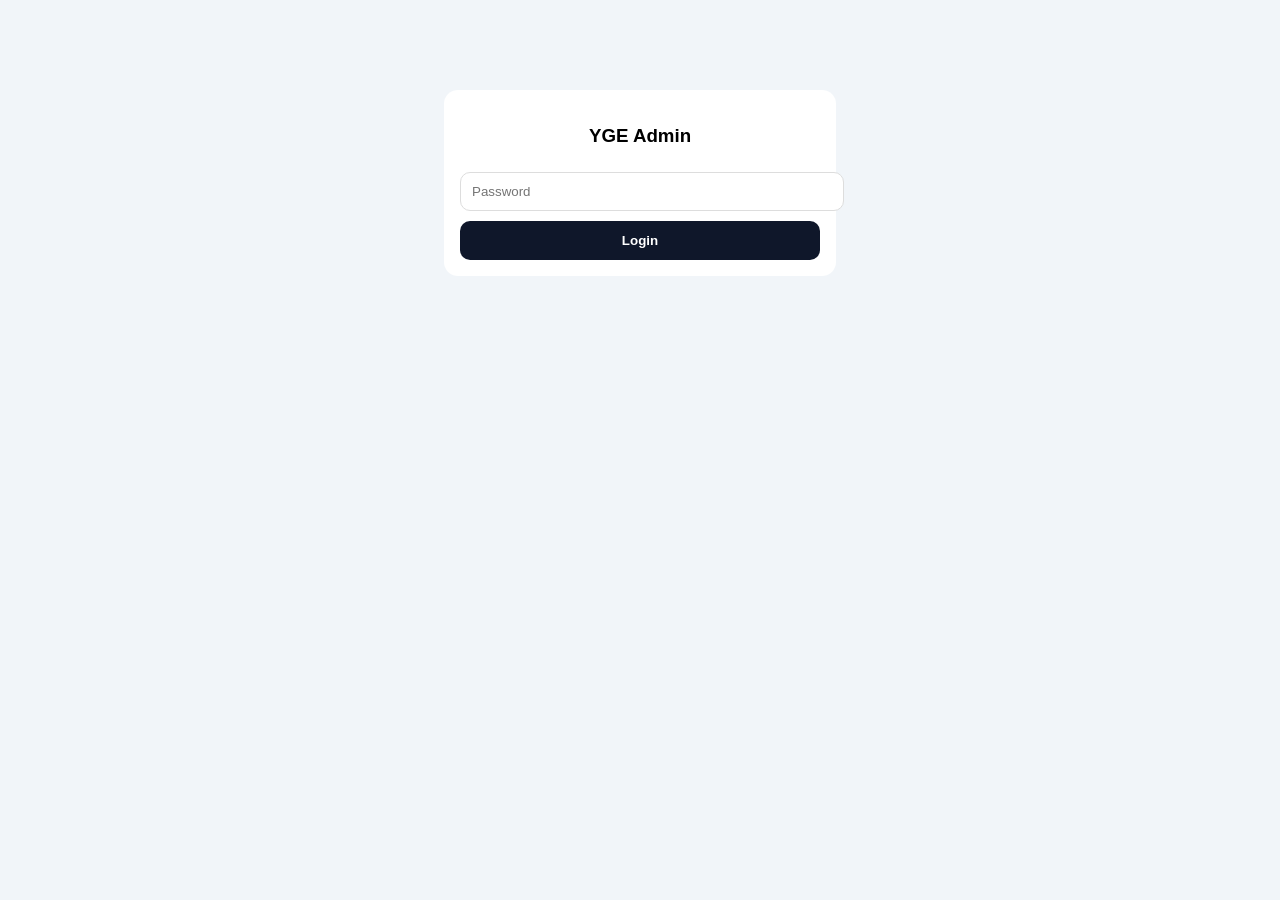
<file: admin.html>
<!DOCTYPE html>
<html>
<head>
<meta charset="UTF-8">
<meta name="viewport" content="width=device-width,initial-scale=1">
<title>YGE Admin</title>
<style>
body{background:#f1f5f9;font-family:Arial;padding:12px}
.card{background:#fff;padding:16px;border-radius:14px;margin-bottom:12px}
input,select,textarea{width:100%;padding:11px;margin-top:7px;border:1px solid #ddd;border-radius:10px}
button{width:100%;padding:12px;border:0;border-radius:10px;font-weight:700;margin-top:10px}
.save{background:#facc15} .copy{background:#0f172a;color:#fff}
</style>
</head>
<body>
<div id="loginBox" class="card" style="max-width:360px;margin:70px auto;text-align:center">
<h3>YGE Admin</h3>
<input type="password" id="pass" placeholder="Password">
<button style="background:#0f172a;color:#fff" onclick="login()">Login</button>
</div>
<div id="mainBox" style="display:none;max-width:650px;margin:0 auto">
<div class="card"><h3>Admin Connected ✅</h3></div>
<div class="card"><h4>Student</h4>
<select id="s_pos"><option>1st</option><option>2nd</option><option>3rd</option></select>
<input id="s_name" placeholder="Name"><input id="s_class" placeholder="Class"><input id="s_school" placeholder="School">
<button class="save" onclick="addS()">Save</button><div id="s_list"></div></div>
<div class="card"><h4>School</h4>
<select id="sc_pos"><option>1st</option><option>2nd</option><option>3rd</option></select>
<input id="sc_name" placeholder="School Name"><input id="sc_res" placeholder="Result">
<button class="save" onclick="addSc()">Save</button><div id="sc_list"></div></div>
<div class="card"><h4>News</h4>
<input type="date" id="n_date"><input id="n_title" placeholder="Title"><textarea id="n_text" placeholder="Detail"></textarea>
<button class="save" onclick="addN()">Save</button><div id="n_list"></div></div>
<div class="card" style="border:2px solid #000">
<h4>Copy Karke data.json me Paste Karein</h4>
<textarea id="finalCode" rows="14" style="font-size:11px;background:#0f172a;color:#4ade80"></textarea>
<button class="copy" onclick="navigator.clipboard.writeText(finalCode.value);alert('Copy ho gaya!')">📋 Copy</button>
</div></div>
<script>
const KEY='YGE_FINAL_DATA_V2';
let db=JSON.parse(localStorage.getItem(KEY)||'{"students":[],"schools":[],"news":[]}');
function login(){if(pass.value==='YGE2026'){loginBox.style.display='none';mainBox.style.display='block';load();}else alert('Wrong');}
async function load(){try{let r=await fetch('./data.json?v='+Date.now());if(r.ok){let j=await r.json();if(j.students.length>0||db.students.length==0){db=j;localStorage.setItem(KEY,JSON.stringify(db));}}}catch(e){}render();}
function addS(){let p=s_pos.value,n=s_name.value.trim(),c=s_class.value.trim(),sc=s_school.value.trim();if(!n)return alert('Name');db.students=db.students.filter(x=>x.pos!==p);db.students.push({pos:p,name:n,cls:c,sch:sc});save();}
function addSc(){let p=sc_pos.value,n=sc_name.value.trim(),r=sc_res.value.trim();if(!n)return alert('Name');db.schools=db.schools.filter(x=>x.pos!==p);db.schools.push({pos:p,name:n,res:r});save();}
function addN(){let d=n_date.value,t=n_title.value.trim(),tx=n_text.value.trim();if(!t)return alert('Title');db.news.unshift({id:Date.now(),date:d,title:t,text:tx});save();}
function save(){localStorage.setItem(KEY,JSON.stringify(db));render();}
function render(){finalCode.value=JSON.stringify(db,null,2);s_list.innerHTML=db.students.map(x=>`<div>${x.pos}: ${x.name}</div>`).join('');sc_list.innerHTML=db.schools.map(x=>`<div>${x.pos}: ${x.name}</div>`).join('');n_list.innerHTML=db.news.map(x=>`<div>${x.title}</div>`).join('');}
</script>
</body>
</html>
</file>
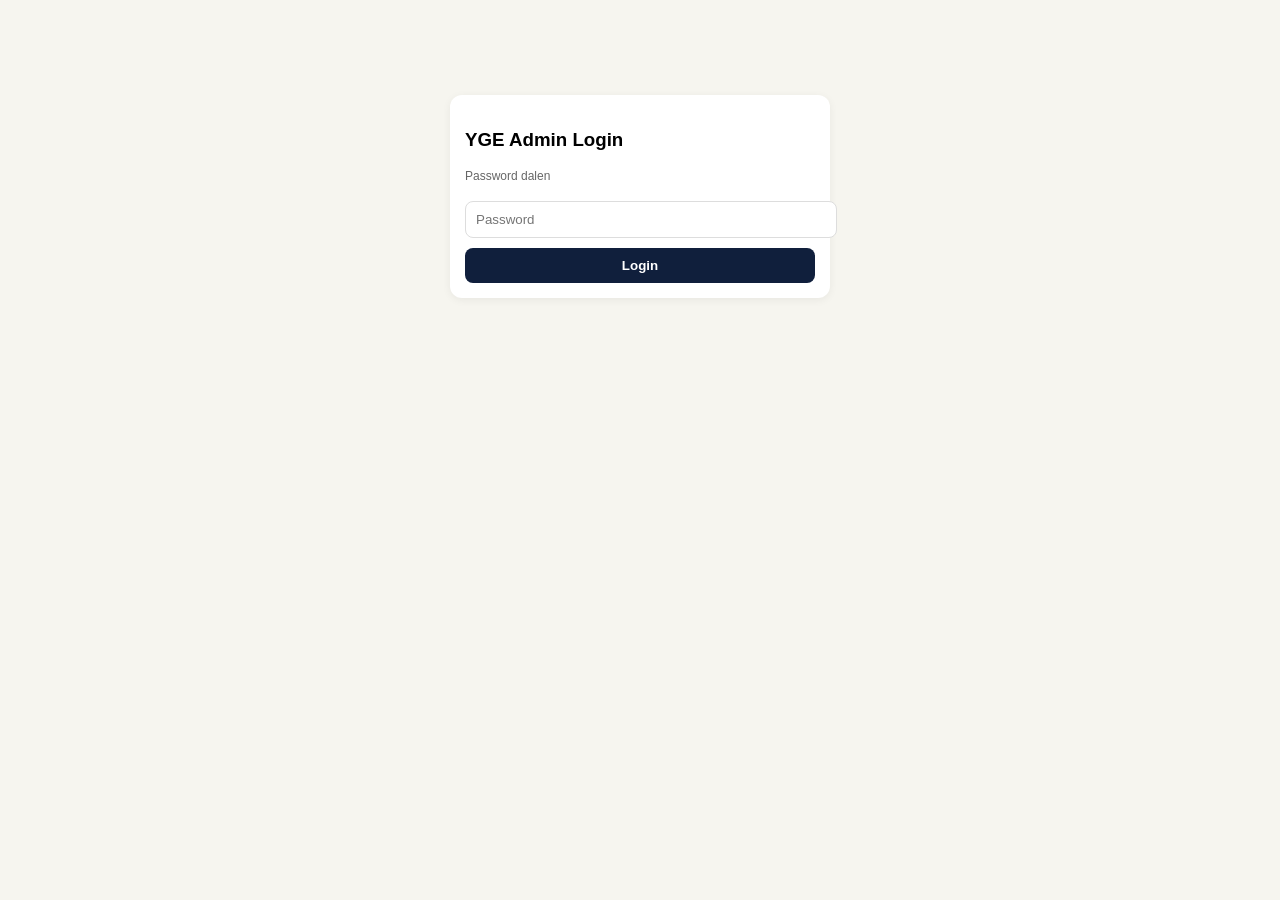
<file: final_admin.html>
<!DOCTYPE html>
<html><head><meta charset="UTF-8"><meta name="viewport" content="width=device-width,initial-scale=1.0"><title>YGE Admin</title>
<style>body{margin:0;font-family:Arial;background:#f6f5ef;padding:15px} .card{background:#fff;padding:15px;border-radius:12px;margin-bottom:12px;box-shadow:0 2px 8px rgba(0,0,0,.06)} input,textarea{width:100%;padding:10px;margin-top:6px;margin-bottom:10px;border:1px solid #ddd;border-radius:8px} button{border:0;padding:10px 16px;border-radius:8px;background:#101f3c;color:#fff;font-weight:700;cursor:pointer} .login{max-width:350px;margin:80px auto} .hidden{display:none}</style>
</head><body>

<div id="loginBox" class="login card">
<h3>YGE Admin Login</h3>
<p style="font-size:12px;color:#666;margin-top:4px">Password dalen</p>
<input type="password" id="pass" placeholder="Password">
<button onclick="login()" style="width:100%">Login</button>
<p id="err" style="color:red;font-size:12px;display:none;margin-top:8px">Wrong Password!</p>
</div>

<div id="adminBox" class="hidden">
<div class="card">
<h3>Admin Panel - Young Genius Education</h3>
<p style="font-size:12px;color:#666">Yahan se aap Top Student, Top School, News edit kar sakte hain. Edit karke Save karein, phir naya code copy karke index.html me paste karna hoga.</p>
<div style="margin-top:10px"><a href="/" style="font-size:13px">← Back to Website</a></div>
</div>

<div class="card">
<h4>Test Section</h4>
<textarea id="testText" rows="4">Classes: 1-12
Subjects: Math, English, Science, Creative Writing
Venue: On Your School Premises
Time: 60 Minutes</textarea>
</div>

<div class="card">
<h4>Top Student</h4>
<input id="stu1" value="🥇 Ahmed Ali - 10th - 1st Position">
<input id="stu2" value="🥈 Fatima Khan - 9th - 2nd Position">
<input id="stu3" value="🥉 Usman Tariq - 12th - 3rd Position">
</div>

<div class="card">
<h4>Top School</h4>
<input id="sch1" value="🥇 Govt High School Lahore - 92%">
<input id="sch2" value="🥈 Ideal Public School - 89%">
<input id="sch3" value="🥉 City Grammar - 87%">
</div>

<div class="card">
<h4>News</h4>
<textarea id="newsText" rows="5">28 Sep 2026: Grand Competition Announced - Registration Open
15 Sep 2026: New Syllabus Released
01 Sep 2026: Website Launched</textarea>
</div>

<div class="card">
<button onclick="generate()" style="width:100%;background:#facc15;color:#101f3c">Generate Updated Code</button>
<textarea id="output" rows="10" style="margin-top:12px;display:none" placeholder="Yahan code ayega..."></textarea>
<p id="copyMsg" style="font-size:12px;color:green;display:none;margin-top:6px">Code generate ho gaya! Copy karke index.html me paste kar dein.</p>
</div>
</div>

<script>
function login(){
if(document.getElementById('pass').value==='YGE2026'){
document.getElementById('loginBox').classList.add('hidden');
document.getElementById('adminBox').classList.remove('hidden');
}else{
document.getElementById('err').style.display='block';
}
}
function generate(){
let t=document.getElementById('testText').value;
let s1=document.getElementById('stu1').value;
let s2=document.getElementById('stu2').value;
let s3=document.getElementById('stu3').value;
let sc1=document.getElementById('sch1').value;
let sc2=document.getElementById('sch2').value;
let sc3=document.getElementById('sch3').value;
let n=document.getElementById('newsText').value;
let code=`Test Section:\n${t}\n\nTop Students:\n${s1}\n${s2}\n${s3}\n\nTop Schools:\n${sc1}\n${sc2}\n${sc3}\n\nNews:\n${n}\n\n--- Ab in values ko index.html me manually update kar dein ya mujhe bhej dein main update karke dunga ---`;
document.getElementById('output').style.display='block';
document.getElementById('output').value=code;
document.getElementById('copyMsg').style.display='block';
}
</script>
</body></html>
</file>
